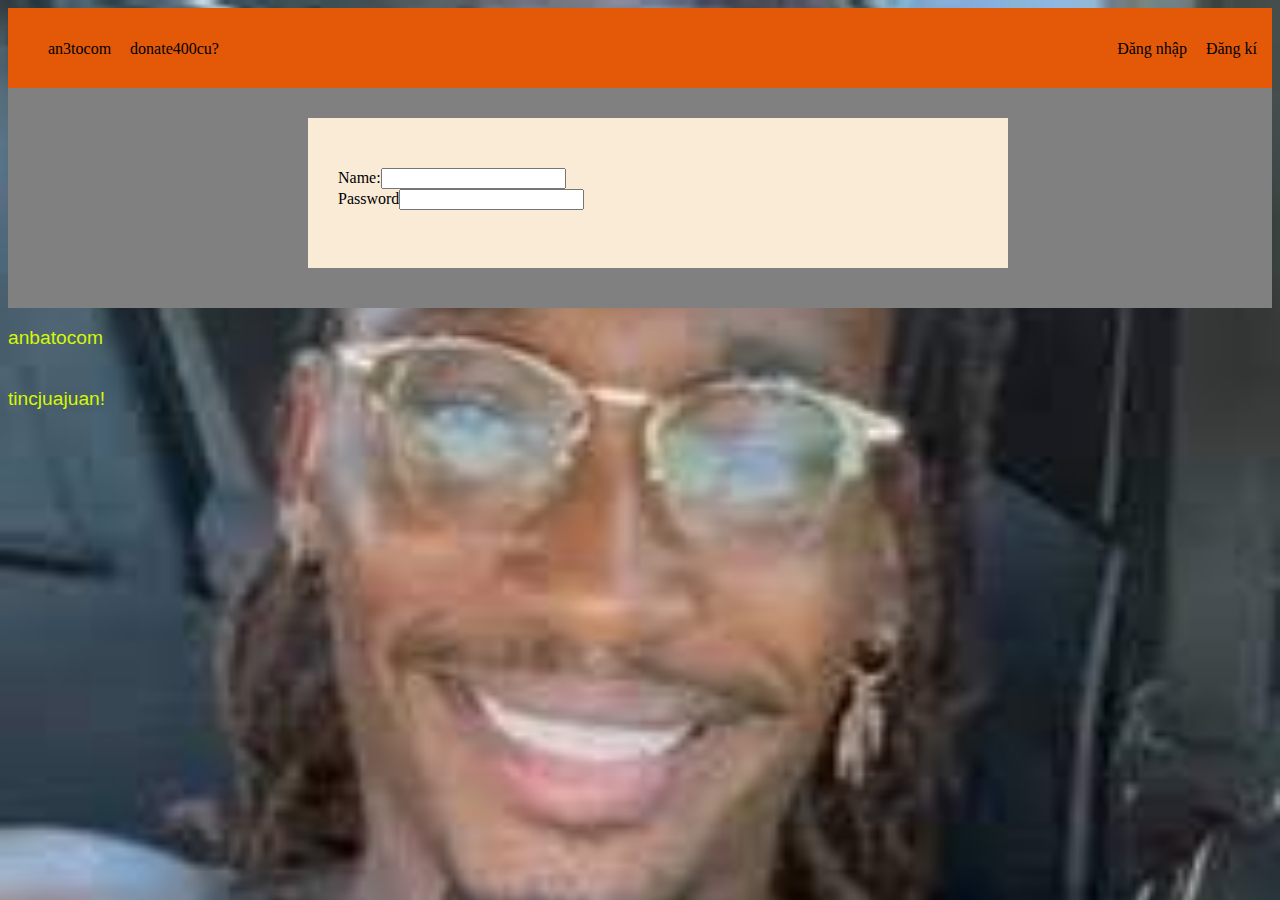
<file: index.html>
<!DOCTYPE html>
<html>
  <head>
    <link rel="stylesheet" href="hahah.css">

  </head>
  <body class="trang">
    <div class="nencha">
    <div class="nen">
      <ul>
        <p>an3tocom</p>
        <p>donate400cu?</p>
      </ul>
      <ul>
       <p>Đăng nhập</p>
       <p>Đăng kí</p>
      </ul>
    </div>
    <div class="form">
      <div class="name">
        <label>Name:</label><input type="search">
      </div>
      <div class="Pass">
        <label>Password</label><input type="search">
      </div>
    </div>
  </div>
<div class="doan">
  <p class="chu">anbatocom</p>

  <p class="chu"> tincjuajuan!</p>
</div>
  </body>
</html>
</file>
<file: hahah.css>
.nen{
  background-color:rgb(228, 89, 8) ;
  height: 80px;
  display: flex;
  justify-content: space-between;
}

p{
  display: inline-block;
  margin-right: 15px;
}
.nencha{
  height: 300px;
  background-color: gray;
}
.form{
  height: 150px;
  background-color: antiquewhite;
  width: 700px;
  position: relative;
  top: 30px;
  left: 300px;
  display: flex;
  flex-direction: column;
}
.name{
  position: relative;
  top: 50px;
  left: 30px;

}
.Pass{
  position: relative;
  top: 50px;
  left: 30px;
}
.trang{
  background-image:url([data-uri]) ;
  background-repeat: no-repeat;
  background-size: cover;
}
.chu{
  font-size: larger;
  color: rgb(212, 248, 6);
  width: 500px;
  font-family: Arial, Helvetica, sans-serif;

}
.doan{
  display: flex;
  flex-direction: column;
  flex-wrap: wrap;
  justify-content: space-between;
}
</file>
